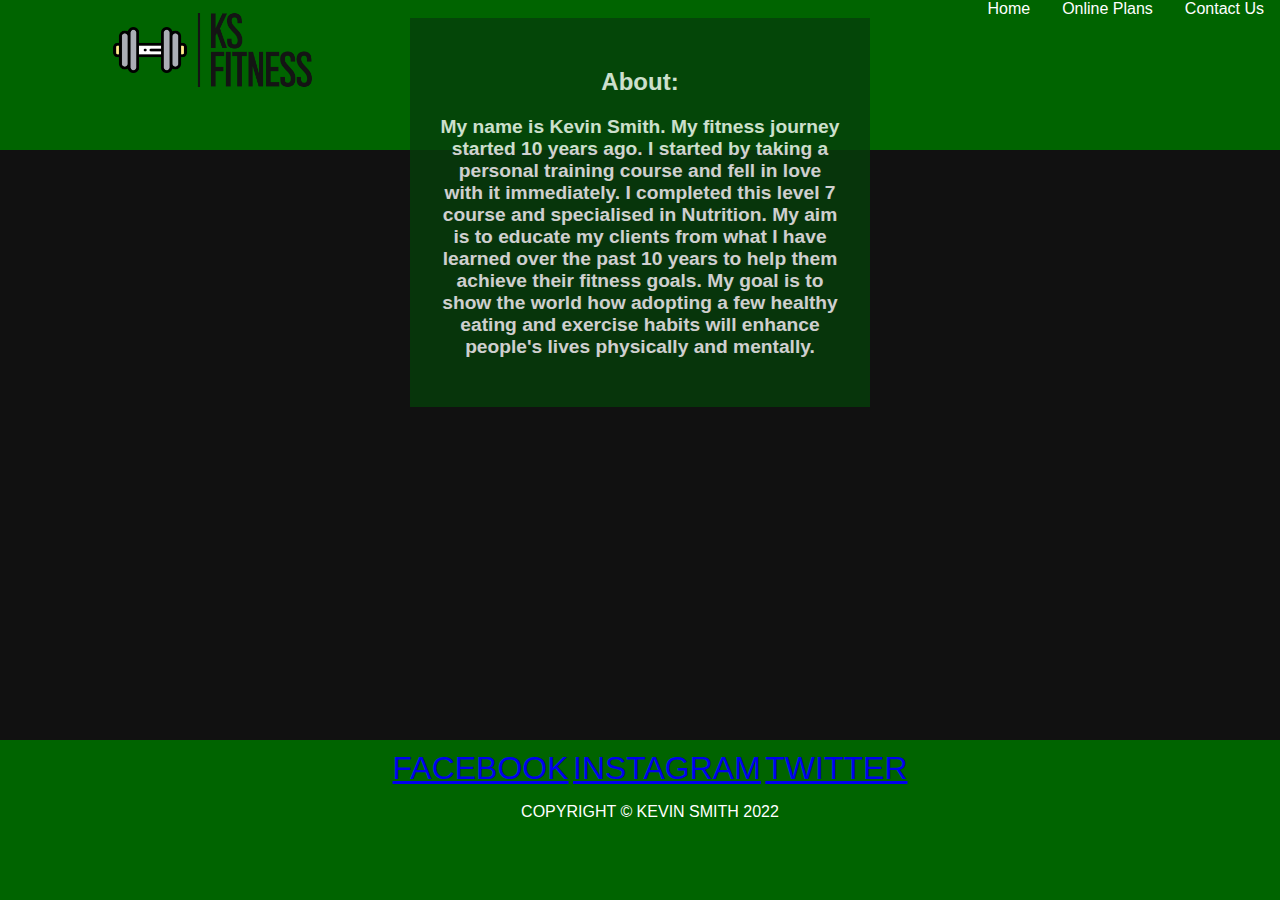
<file: home-page.html>
<!DOCTYPE html>
<html lang="en-US"><head>
	<meta charset="UTF-8">
	<meta name="viewport" content="width=device-width, initial-scale=1.0">
	<link rel="stylesheet" href="assets/css/style.css">
	<title>KS Fitness - Home Page</title>

</head>
<body>
    <header class="sticky">
		<img id="logo" src="assets/Images/logo_transparent_background.png">
		<nav id="menu" sticky>
		  <ul>
			<li><a href="home-page.html">Home</a>
			</li>
			<li><a href="online-plans-page.html">Online Plans</a>
			</li>
			<li><a href="contact-us-page.html">Contact Us</a>
			</li>
		  </ul>
		</nav>
	  </header>
	  <hr>
	  <section id="gym-outer">
		  <div id="gym-image"></div>
		  <div id="about-text">
			<h2>About:</h2>
			<p><strong>My name is Kevin Smith. My fitness journey started 10 years ago. I started by taking a personal training course and fell in love with it immediately. I completed this level 7 course and specialised in Nutrition. 
				
			  My aim is to educate my clients from what I have learned over the past 10 years to help them achieve their fitness goals. My goal is to show the world how adopting a few healthy eating and exercise habits will enhance people's lives physically and mentally.</strong></p>
		  </div>
	  </section>
	  
	  <footer class="text-uppercase">
		<a href="https://www.facebook.com" target="_blank" aria-label="Find us on Facebook (link opens in a new tab)" rel="noopener">Facebook</a>
		<a href="https://www.instagram.com" target="_blank" aria-label="Find us on Instagram (link opens in a new tab)" rel="noopener">Instagram</a>
		<a href="https://www.twitter.com" target="_blank" aria-label="Find us on Twitter (link opens in a new tab)" rel="noopener">Twitter</a>
		<p>Copyright © Kevin Smith 2022</p>
	</footer>
</body>
</html>
</file>
<file: assets/css/style.css>
body {
	font-family: 'Montserrat', sans-serif;
	margin: 0;
	font-weight: 400;
	background-color: #111;
}

header {
	height: 150px;
	background-color: darkgreen;
}

header img {
	margin-left: 100px;
}

#logo {
	float: left;
	height: 100px;
}

/* nav bar style */
nav {
	float: right;
	text-align: center;
	background-color: darkgreen;
}

header ul {
	list-style-type: none;
	margin: 0;
	padding: 0;
	overflow: hidden;
}

header li {
	float: left;
}

li a {
	display: block;
	color: #ffffff;
	text-align: center;
	padding: 0 16px;
	text-decoration: none;
}

li a:hover {
	background-color: #053f0a;
    opacity: 0.8;
}

.text-uppercase {
	text-transform: uppercase;
}

.text-center {
	text-align: center;
}

.float-right {
	float: right;
}

.float-left {
	float: left;
}

.sticky {
	position: fixed;
	top: 0;
	width: 100%;
}

/* background image and */

#cover-text,
p {
	color: #fff;
}

#background-image {
	background-image: url(../../assets/Images/open-gym.jpg);
	background-size: cover;
	background-repeat: no-repeat;
	height: 100vh;
	z-index: -1;
}

#about-text {
	text-align: center;
	margin: 0 auto;
	background-color: #053f0a;
    opacity: 0.8;
	color: #fff;
	padding: 30px;
	max-width: 400px;
}

#about-text p {
	font-size: 120%;
}

footer {
	position: fixed;
	padding: 10px 10px 0px 10px;
	bottom: 0;
	width: 100%;
	height: 100px;
	background-color: darkgreen;
	text-align: center;
	color: #ffffff;
}

/* online plans */

.online-plans {
	padding: 5vh 0;
	text-align: center;
	display: flex;
	justify-content: space-around;
}


.plans-details {
	flex-basis: 30%;
	background-color: #053f0a;
    opacity: 0.8;
	color: #fff;
}

@media (min-width: 40rem) {
	.online-plans {
		flex-direction: row;
	}
}

/* Benefits section */

#left-side {
	padding: 30px;
	width: 33%;
	float: left;
	padding-bottom: 130px;
}

.left-side-benefit {
	width: 60%;
	float: right;
	line-height: 20px;
	clear: both;
	margin-bottom: 50px;
	background-color: #053f0a;
    opacity: 0.8;
	color: #fff;
	padding: 30px;
}

#right-side {
	padding: 30px;
	width: 33%;
	float: right;
	padding-bottom: 130px;
}

.right-side-benefit {
	width: 60%;
	float: left;
	line-height: 20px;
	clear: both;
	margin-bottom: 50px;
	background-color: #053f0a;
    opacity: 0.8;
	color: #fff;
	padding: 30px;
}

#center-benefits {
	width: 33%;
	margin: 0 auto;
	padding-top: 70px;
}

#circle-container {
	width: 300px;
	height: 300px;
	padding: 30px;
	border-style: solid;
	border-width: 1px;
	border-radius: 50%;
	margin: 0 auto;
}

#circle-cover-bg {
	background: url('/assets/Images/benefits-symbol.jpg') no-repeat center center;
	height: 100%;
	border-radius: 50%;
}

#benefits-section {
	padding-top: 0;
	margin-bottom: 150px;
	background-color: #111;
}

#background-image h2 {
	padding-top: 200px;
	color: #fff;
	margin: 20px 0;
	font-size: 250%;
	padding-bottom: 0;
}

#benefits-section h2 {
	padding-top: 0;
	color: #fff;
	margin: 20px 0;
	font-size: 250%;
	padding-bottom: 0;
}

#benefits-section h2 span {
	background-color: #053f0a;
    opacity: 0.8;
}

#background-image h2 span {
	background-color: #053f0a;
    opacity: 0.8;
}

#video-section h2 {
	padding-top: 0;
	color: #fff;
	margin: 20px 0;
	font-size: 250%;
	padding-bottom: 0;
}

#video-section h2 span {
	background-color: #053f0a;
    opacity: 0.8;
}

#video-section {
	height: 1000px;
	padding-top: 200px;
}

video {
	width: 60%;
	min-width: 70%;
	height: 60%;
	min-height: 500px;
	padding: 100px;
}

/* contact us form */

#contact-us-form {
	margin: auto;
	margin-top: 180px;
	color: #fff;
	background-color: #053f0a;
    opacity: 0.8;
	max-width: 400px;
	position: relative;
	padding: 30px;
}

.text-input {
	width: 100%;
	height: 25px;
	margin: 5px 0 20px 0;
	border: 1px solid;
	border-radius: 2px;
}

.request-input {
	width: 100%;
	margin: 5px 0 20px 0;
	border: 1px solid;
	border-radius: 2px;
}

/* Adjust padding and colour of submit button */
.submit-button {
	margin-top: 20px;
	border-radius: 2px;
	padding: 15px 32px 15px 32px;
	text-align: center;
	background-color: rgb(20, 62, 201);
	color: #fafafa;
	display: block;
	font-size: 110%;
}

#contact-us-form h2 {
	padding-top: 0;
	color: #fff;
	margin: 20px 0;
	font-size: 250%;
	padding-bottom: 0;
}

/* Submit page */
.submit-text {
	text-align: center;
	margin: 0 auto;
	background-color: #053f0a;
    opacity: 0.8;
	color: #fff;
	padding: 30px;
	max-width: 400px;
}

footer a:hover {
	background-color: #053f0a;
    opacity: 0.8;
}

.text-white {
	color: #ffffff;
}

.float-right {
	float: right;
}

.float-left {
	float: left;
}

/* footer */

footer {
	height: 150px;
}

footer a {
	font-size: 200%;
	padding: 10;
}

footer a:hover {
	background-color: #053f0a;
    opacity: 0.8;
}

.social-networks {
	text-align: center;
	display: inline;
	padding: 0;
	color: #3a3a3a;
}

@media screen and (max-width: 1200px) {
	#benefits-section {
		width: 65%;
		height: 1200px;
		margin: 0 auto;
	}

	#left-side,
	#right-side {
		width: 100%;
		float: left;
		padding: 0;
	}

	#center-benefits {
		clear: both;
		width: 100%;
		float: left;
		padding: 0;
	}
}

/* For medium screen sizes from 950px wide and down */

@media screen and (max-width: 950px) {
	nav {
		clear: left;
        float: left;
        margin-left: 30px;
        margin-bottom: 20px;
        line-height: 25px;
    }
	}
</file>
